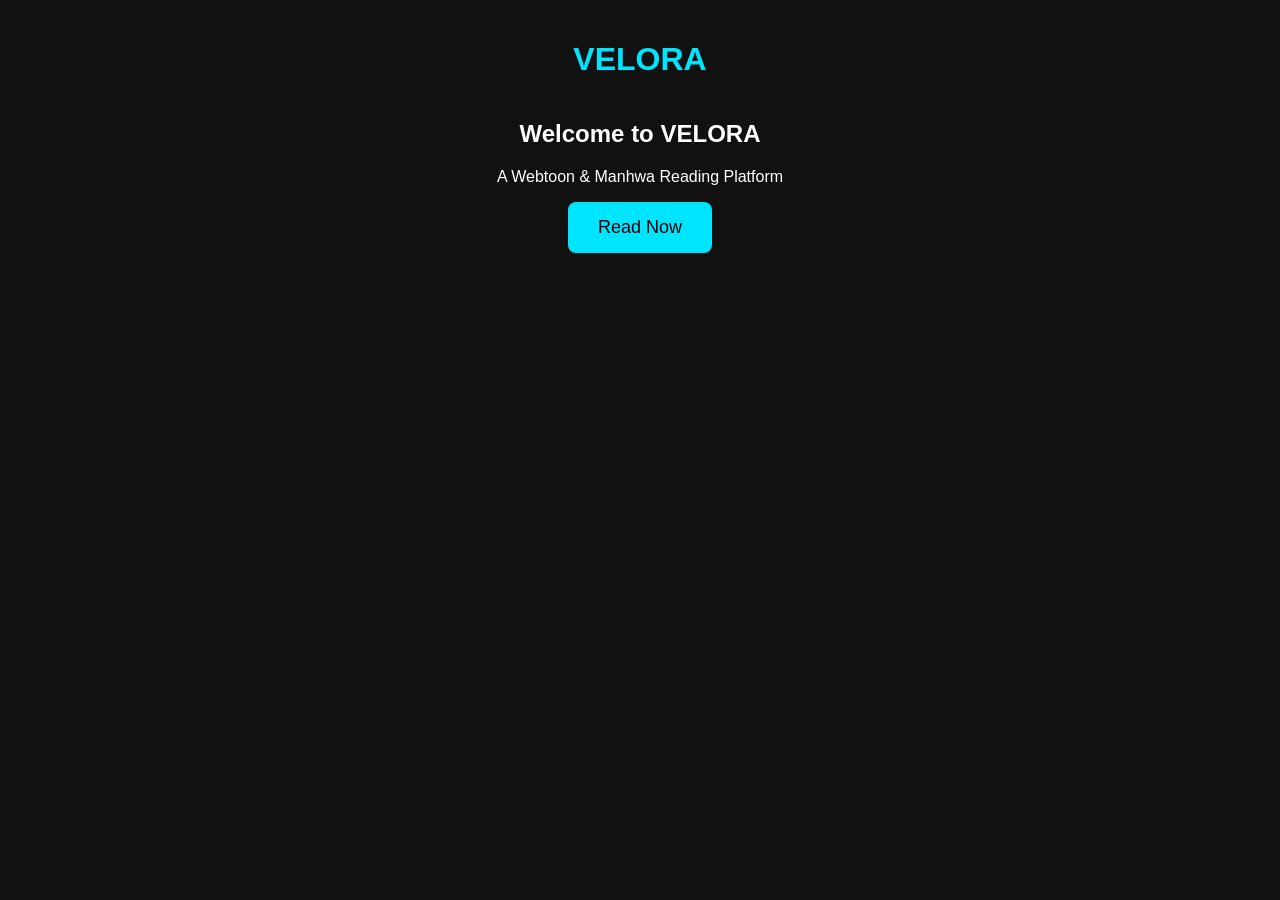
<file: index.html>
<!DOCTYPE html>
<html lang="en">
<head>
<meta charset="UTF-8">
<meta name="viewport" content="width=device-width, initial-scale=1.0">
<title>VELORA</title>
<link rel="stylesheet" href="style.css">
<script src="script.js"></script>
</head>

<body style="margin:0;background:#111;color:white;font-family:Arial;text-align:center;">

<h1 style="padding:20px;color:#00e5ff;">VELORA</h1>

<h2>Welcome to VELORA</h2>

<p>A Webtoon & Manhwa Reading Platform</p>
<a href="series.html">
<button style="padding:15px 30px;background:#00e5ff;border:none;border-radius:8px;font-size:18px;">
Read Now
</button>
</a>


</body>
</html>
</file>
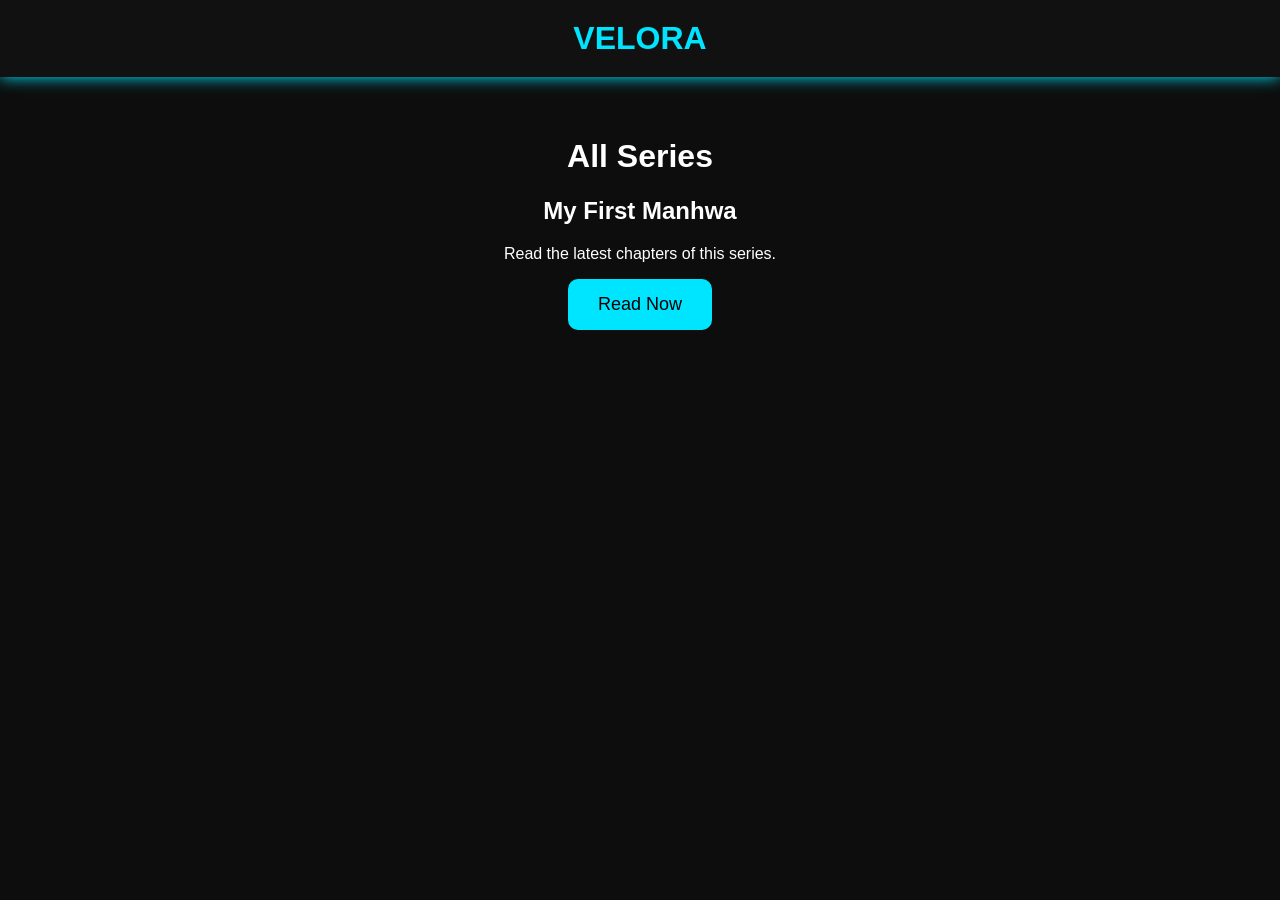
<file: series.html>
<!DOCTYPE html>
<html lang="en">
<head>
<meta charset="UTF-8">
<meta name="viewport" content="width=device-width, initial-scale=1.0">
<title>VELORA - Series</title>
<link rel="stylesheet" href="style.css">
</head>

<body>

<header>
    VELORA
</header>

<div class="container">

    <h1>All Series</h1>

    <div class="series-card">
        <h2>My First Manhwa</h2>
        <p>Read the latest chapters of this series.</p>

        <a href="reader.html">
            <button>Read Now</button>
        </a>
    </div>

</div>

</body>
</html>
</file>
<file: style.css>
body{
    margin:0;
    background:#0d0d0d;
    color:white;
    font-family:Arial, sans-serif;
}

header{
    background:#111;
    color:#00e5ff;
    text-align:center;
    padding:20px;
    font-size:32px;
    font-weight:bold;
    box-shadow:0 0 15px #00e5ff;
}

.container{
    text-align:center;
    padding:40px 20px;
}

button{
    background:#00e5ff;
    color:#000;
    border:none;
    padding:15px 30px;
    font-size:18px;
    border-radius:10px;
    cursor:pointer;
}

button:hover{
    background:#00bcd4;
}
</file>
